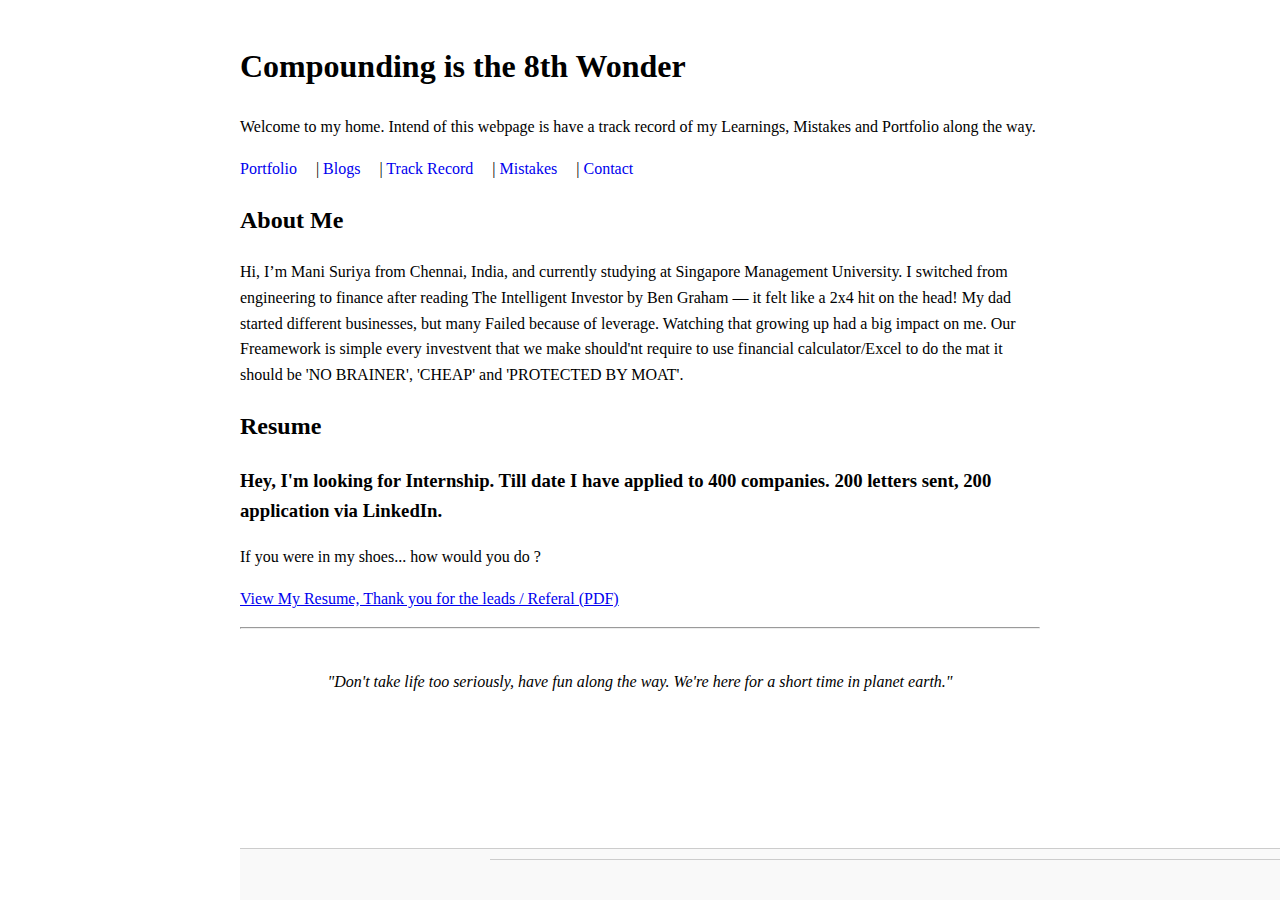
<file: index.html>
<!DOCTYPE html>
<html>
<head>
    <title>Compounding is the 8th Wonder</title>
    <link rel="stylesheet" href="style.css">
</head>
<body>
    <h1>Compounding is the 8th Wonder</h1>
    <p>Welcome to my home. Intend of this webpage is have a track record of my Learnings, Mistakes and Portfolio along the way.</p>
    <nav>
        <a href="portfolio.html">Portfolio</a> |
        <a href="blogs.html">Blogs</a> |
        <a href="track-record.html">Track Record</a> |
        <a href="mistakes.html">Mistakes</a> |
        <a href="contact.html">Contact</a>
    </nav>
    <h2>About Me</h2>
<p>
  Hi, I’m Mani Suriya from Chennai, India, and currently studying at Singapore Management University.
  I switched from engineering to finance after reading The Intelligent Investor by Ben Graham — it felt like a 2x4 hit on the head!
  My dad started different businesses, but many Failed because of leverage. Watching that growing up had a big impact on me. Our Freamework
  is simple every investvent that we make should'nt require to use financial calculator/Excel to do the mat it should be 'NO BRAINER', 'CHEAP' 
  and 'PROTECTED BY MOAT'.
</p>

<h2>Resume</h2>
<h3>Hey, I'm looking for Internship. Till date I have applied to 400 companies. 200 letters sent, 200 application via LinkedIn.</h3>
<p>If you were in my shoes...
how would you do ? </p>
<p><a href="resume2.pdf" target="_blank">View My Resume, Thank you for the leads / Referal (PDF)</a></p>
    <hr>
<p style="text-align: center; font-style: italic; margin-top: 40px;">
  "Don't take life too seriously, have fun along the way. We're here for a short time in planet earth."
</p>
<footer>
  <div style="
    max-width: 800px;
    margin: 0 auto;
    font-size: 14px;
    padding: 15px 20px;
    background-color: #f9f9f9;
    border-top: 1px solid #ccc;
    text-align: right;
    overflow-wrap: anywhere;
    box-sizing: border-box;
  ">
  </div>
</footer>
</body>
</html>
</file>
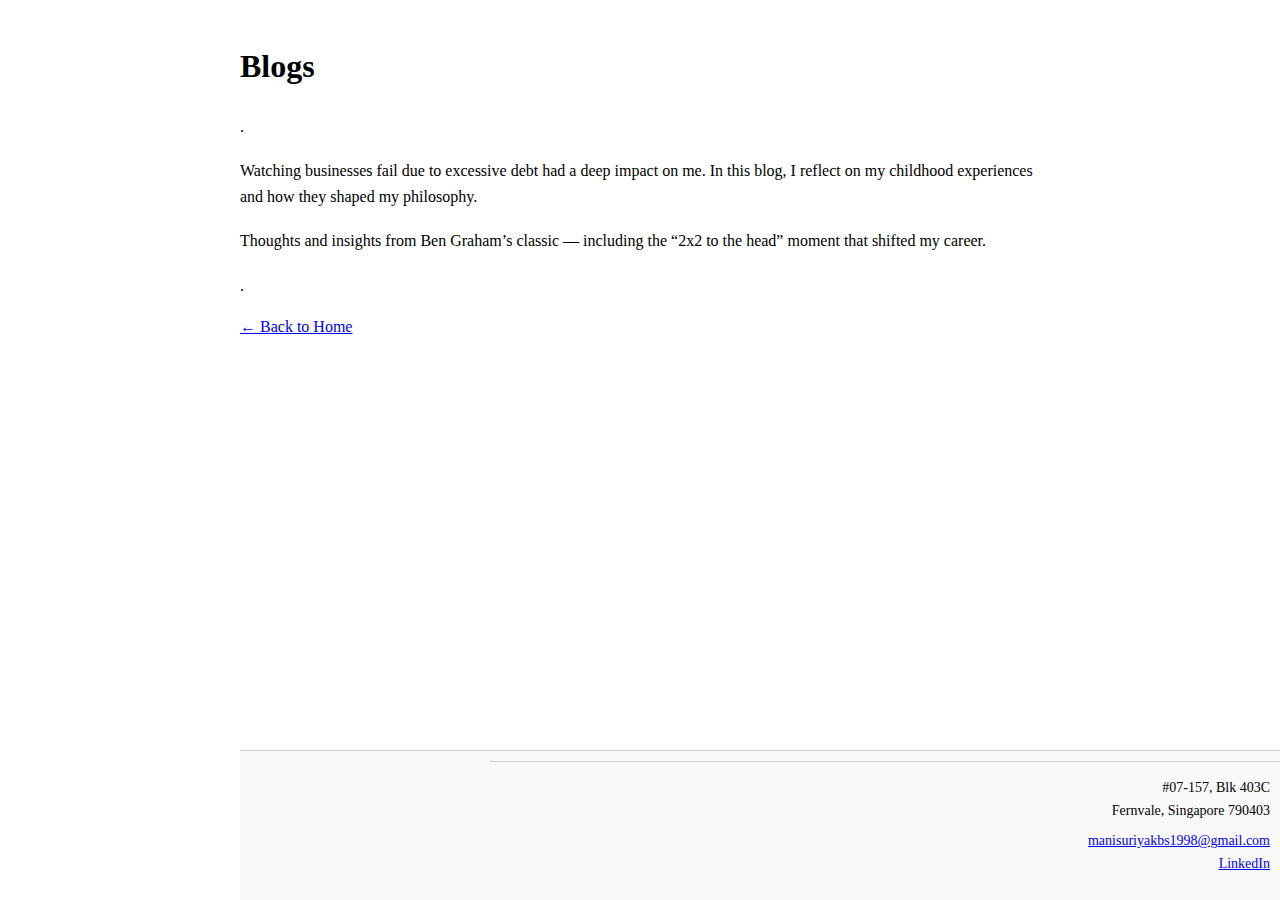
<file: blogs.html>
<!DOCTYPE html>
<html>
<head>
    <title>Blogs</title>
    <link rel="stylesheet" href="style.css">
</head>
<body>
    <h1>Blogs</h1>
    <p>.</p>

    <h3></h3>
    <p>Watching businesses fail due to excessive debt had a deep impact on me. In this blog, I reflect on my childhood experiences and how they shaped my philosophy.</p>

    <h3></h3>
    <p>Thoughts and insights from Ben Graham’s classic — including the “2x2 to the head” moment that shifted my career.</p>

    <h3></h3>
    <p>.</p>

    <a href="index.html">← Back to Home</a>

   <footer>
  <div style="
    max-width: 800px;
    margin: 0 auto;
    font-size: 14px;
    padding: 15px 20px;
    background-color: #f9f9f9;
    border-top: 1px solid #ccc;
    text-align: right;
    overflow-wrap: anywhere;
    box-sizing: border-box;
  ">
    <p style="margin: 0;">
      #07-157, Blk 403C<br>
      Fernvale, Singapore 790403
    </p>
    <p style="margin: 8px 0 0 0;">
      <a href="mailto:manisuriyakbs1998@gmail.com">manisuriyakbs1998@gmail.com</a><br>
      <a href="https://www.linkedin.com/in/ms-comp8thwond/" target="_blank">LinkedIn</a>
    </p>
  </div>
</footer>
</body>
</html>
</file>
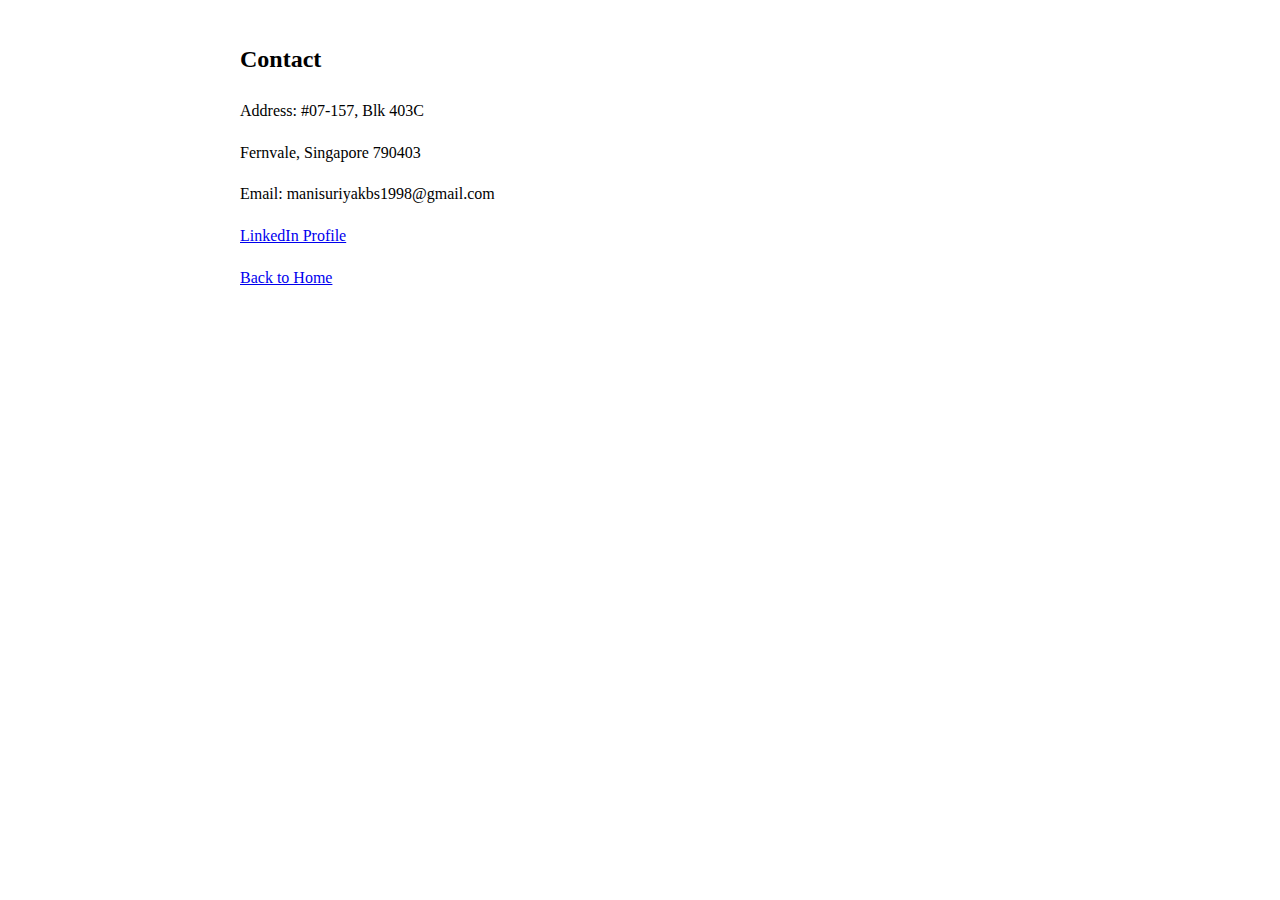
<file: contact.html>
<!DOCTYPE html>
<html>
<head>
    <title>Contact</title>
    <link rel="stylesheet" href="style.css">
</head>
<body>
    <h2>Contact</h2>
    <p>Address: #07-157, Blk 403C</p>
    <p>         Fernvale, Singapore 790403</p>
    <p>Email: manisuriyakbs1998@gmail.com</p>
    <p><a href="https://www.linkedin.com/in/ms-comp8thwond/">LinkedIn Profile</a></p>
    <a href="index.html">Back to Home</a>
</body>
</html>
</file>
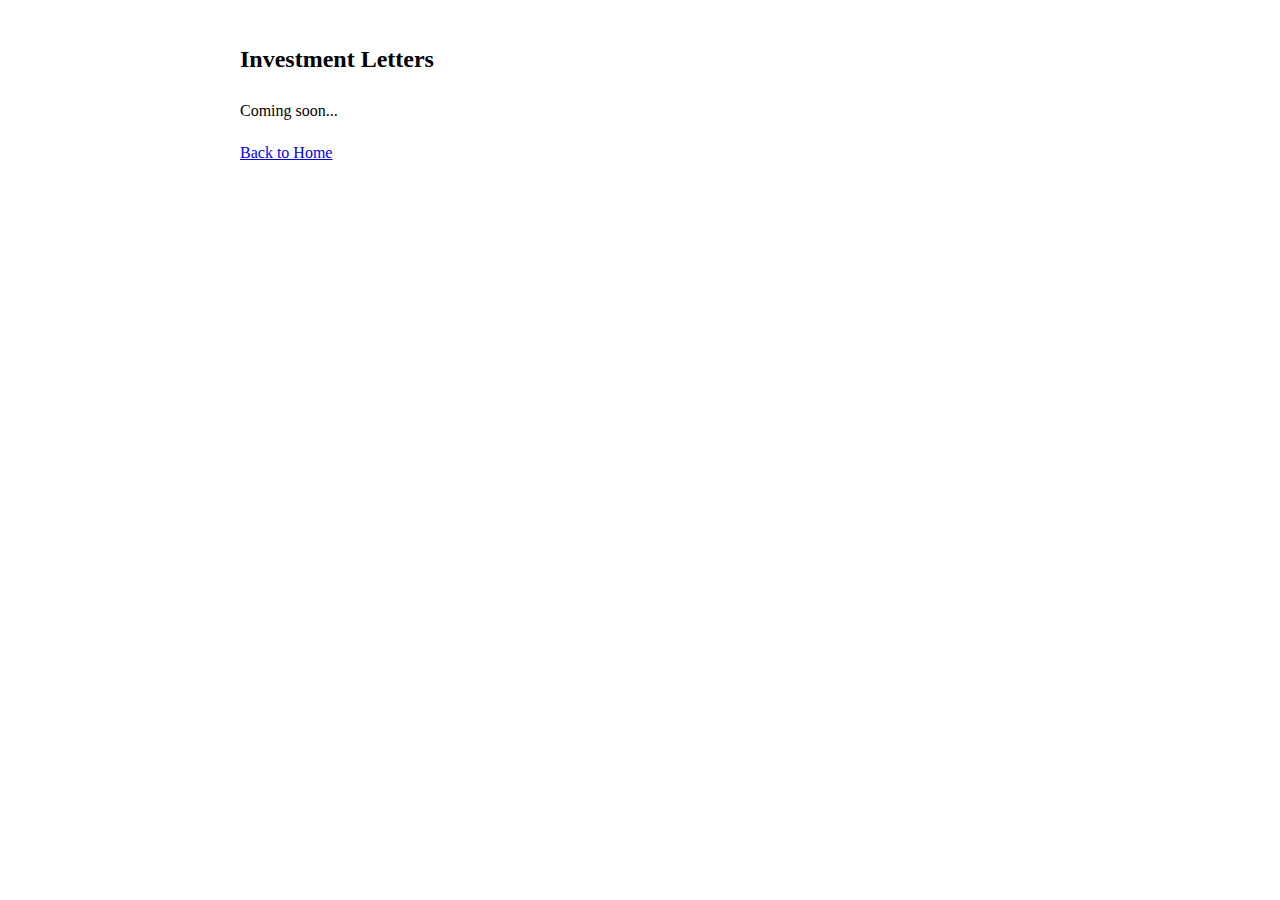
<file: letters.html>
<!DOCTYPE html>
<html>
<head>
    <title>Letters</title>
    <link rel="stylesheet" href="style.css">
</head>
<body>
    <h2>Investment Letters</h2>
    <p>Coming soon...</p>
    <a href="index.html">Back to Home</a>
</body>
</html>
</file>
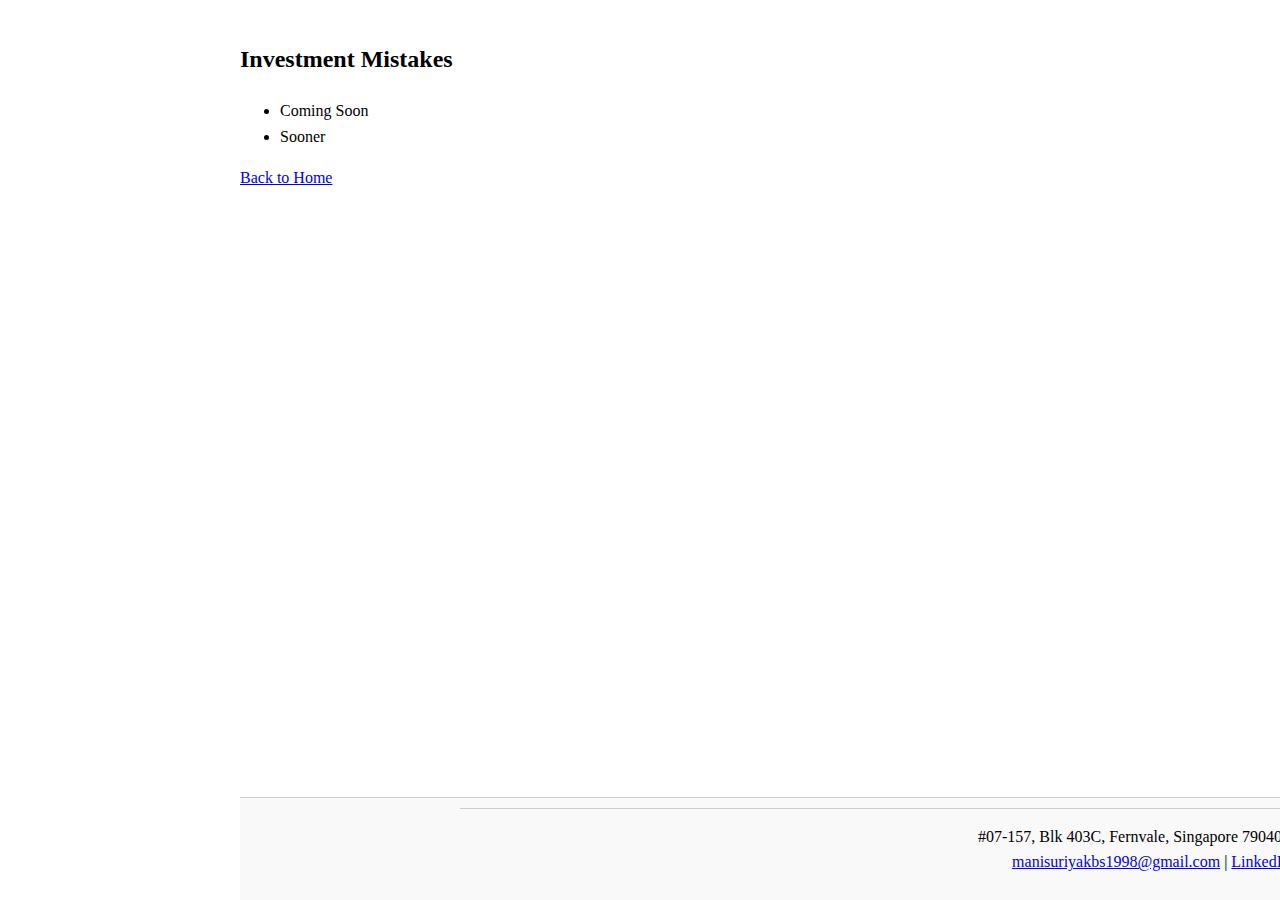
<file: mistakes.html>
<!DOCTYPE html>
<html>
<head>
    <title>Mistakes</title>
    <link rel="stylesheet" href="style.css">
</head>
<body>
    <h2>Investment Mistakes</h2>
    <ul>
        <li>Coming Soon</li>
        <li>Sooner</li>
    </ul>
    <a href="index.html">Back to Home</a>
    <footer>
  <div style="
    max-width: 800px;
    margin: 0 auto;
    text-align: right;
    font-size: 16px;
    padding: 15px 30px;
    background-color: #f9f9f9;
    border-top: 1px solid #ccc;">
    
    <p style="margin: 0;">
      #07-157, Blk 403C, Fernvale, Singapore 790403<br>
      <a href="mailto:manisuriyakbs1998@gmail.com">manisuriyakbs1998@gmail.com</a> |
      <a href="https://www.linkedin.com/in/ms-comp8thwond/" target="_blank">LinkedIn</a>
    </p>
    
  </div>
</footer>
</body>
</html>
</file>
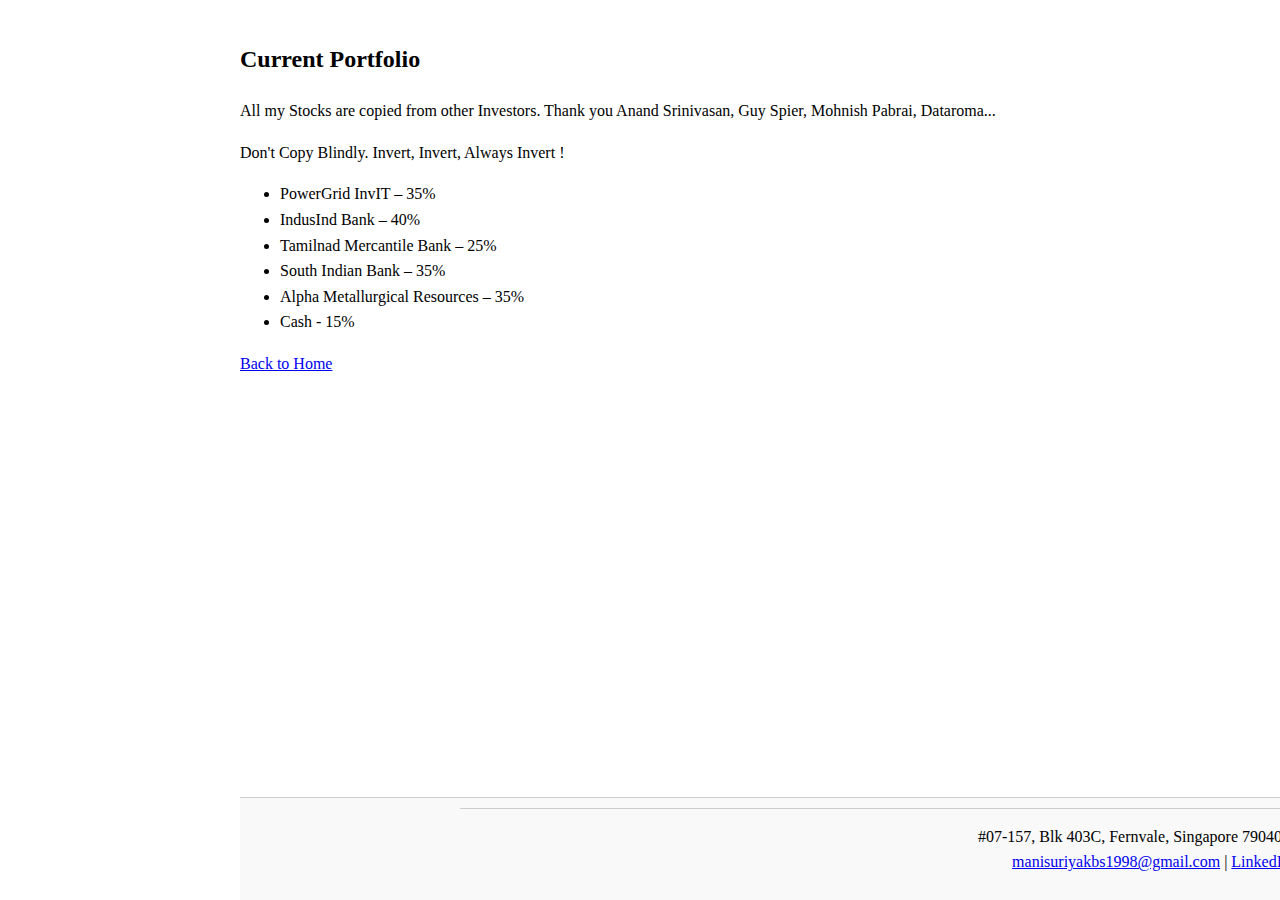
<file: portfolio.html>
<!DOCTYPE html>
<html>
<head>
    <title>Portfolio</title>
    <link rel="stylesheet" href="style.css">
</head>
<body>
    <h2>Current Portfolio</h2>
    <p>
    All my Stocks are copied from other Investors. Thank you Anand Srinivasan, Guy Spier, Mohnish Pabrai, Dataroma...
    </p>
    <p>
    Don't Copy Blindly. Invert, Invert, Always Invert !
    </p>
    <ul>
        <li>PowerGrid InvIT – 35%</li>
        <li>IndusInd Bank – 40%</li>
        <li>Tamilnad Mercantile Bank – 25%</li>
        <li>South Indian Bank – 35%</li>
        <li>Alpha Metallurgical Resources – 35%</li>
        <li>Cash - 15%</li>
    </ul>
    <a href="index.html">Back to Home</a>
    <footer>
  <div style="
    max-width: 800px;
    margin: 0 auto;
    text-align: right;
    font-size: 16px;
    padding: 15px 30px;
    background-color: #f9f9f9;
    border-top: 1px solid #ccc;">
    
    <p style="margin: 0;">
      #07-157, Blk 403C, Fernvale, Singapore 790403<br>
      <a href="mailto:manisuriyakbs1998@gmail.com">manisuriyakbs1998@gmail.com</a> |
      <a href="https://www.linkedin.com/in/ms-comp8thwond/" target="_blank">LinkedIn</a>
    </p>
    
  </div>
</footer>
</body>
</html>
</file>
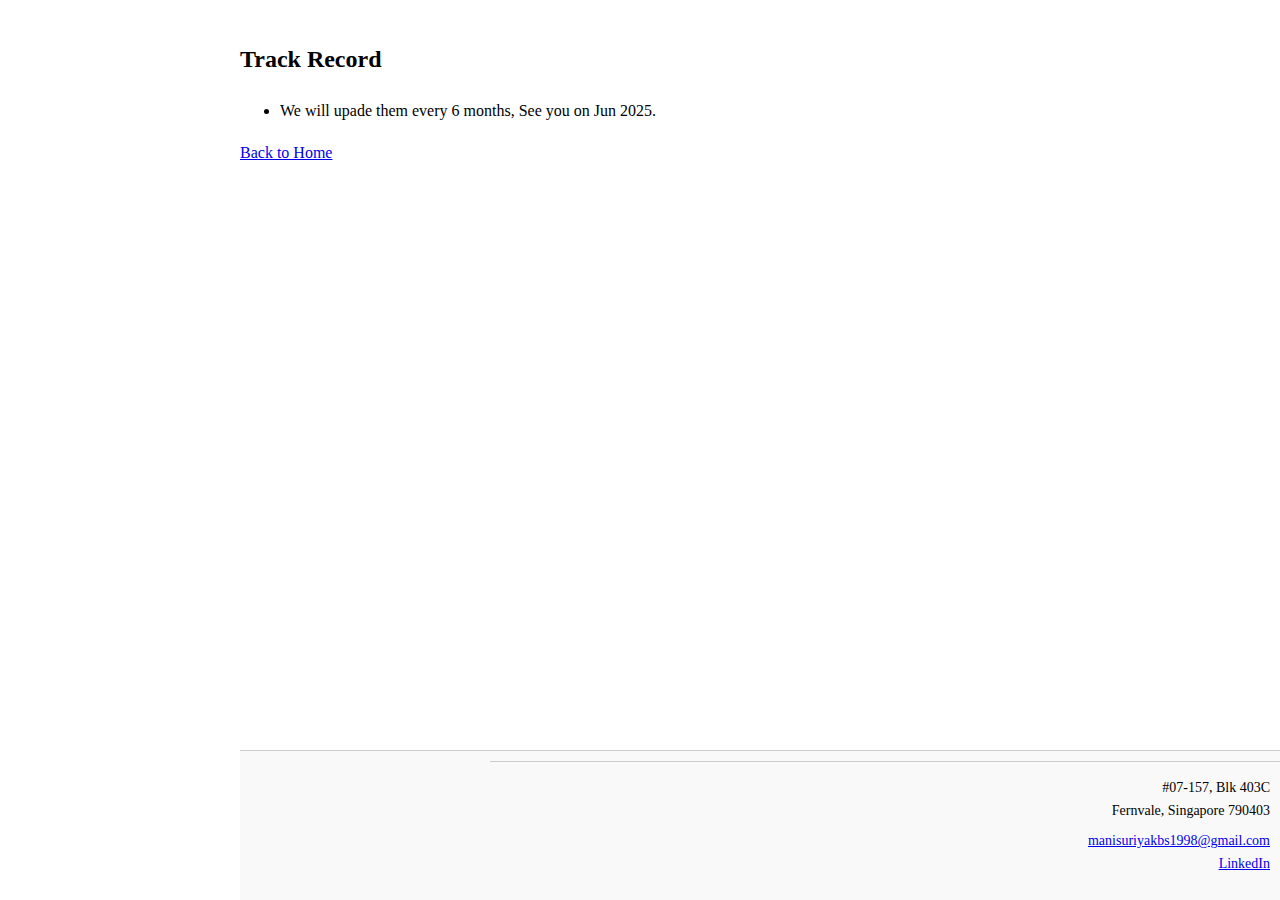
<file: track-record.html>
<!DOCTYPE html>
<html>
<head>
    <title>Blogs</title>
    <link rel="stylesheet" href="style.css">
</head>
<body>
    <h2>Track Record</h2>
    <ul>
        <li>We will upade them every 6 months, See you on Jun 2025.</li>
    </ul>
    <a href="index.html">Back to Home</a>
    <footer>
  <div style="
    max-width: 800px;
    margin: 0 auto;
    font-size: 14px;
    padding: 15px 20px;
    background-color: #f9f9f9;
    border-top: 1px solid #ccc;
    text-align: right;
    overflow-wrap: anywhere;
    box-sizing: border-box;
  ">
    <p style="margin: 0;">
      #07-157, Blk 403C<br>
      Fernvale, Singapore 790403
    </p>
    <p style="margin: 8px 0 0 0;">
      <a href="mailto:manisuriyakbs1998@gmail.com">manisuriyakbs1998@gmail.com</a><br>
      <a href="https://www.linkedin.com/in/ms-comp8thwond/" target="_blank">LinkedIn</a>
    </p>
  </div>
</footer>
</body>
</html>
</file>
<file: style.css>
body {
    font-family: 'Times New Roman', serif;
    max-width: 800px;
    margin: 0 auto;
    padding: 20px;
    line-height: 1.6;
    background-color: #ffffff;
    color: #000000;
}

nav a {
    margin-right: 15px;
    text-decoration: none;
    color: #0000EE;
}
nav a:hover {
    text-decoration: underline;
}
footer {
  position: fixed;
  bottom: 0;
  width: 100%;
  text-align: center;
  font-size: 13px;
  padding: 10px;
  background: #f9f9f9;
  border-top: 1px solid #ccc;
}
</file>
